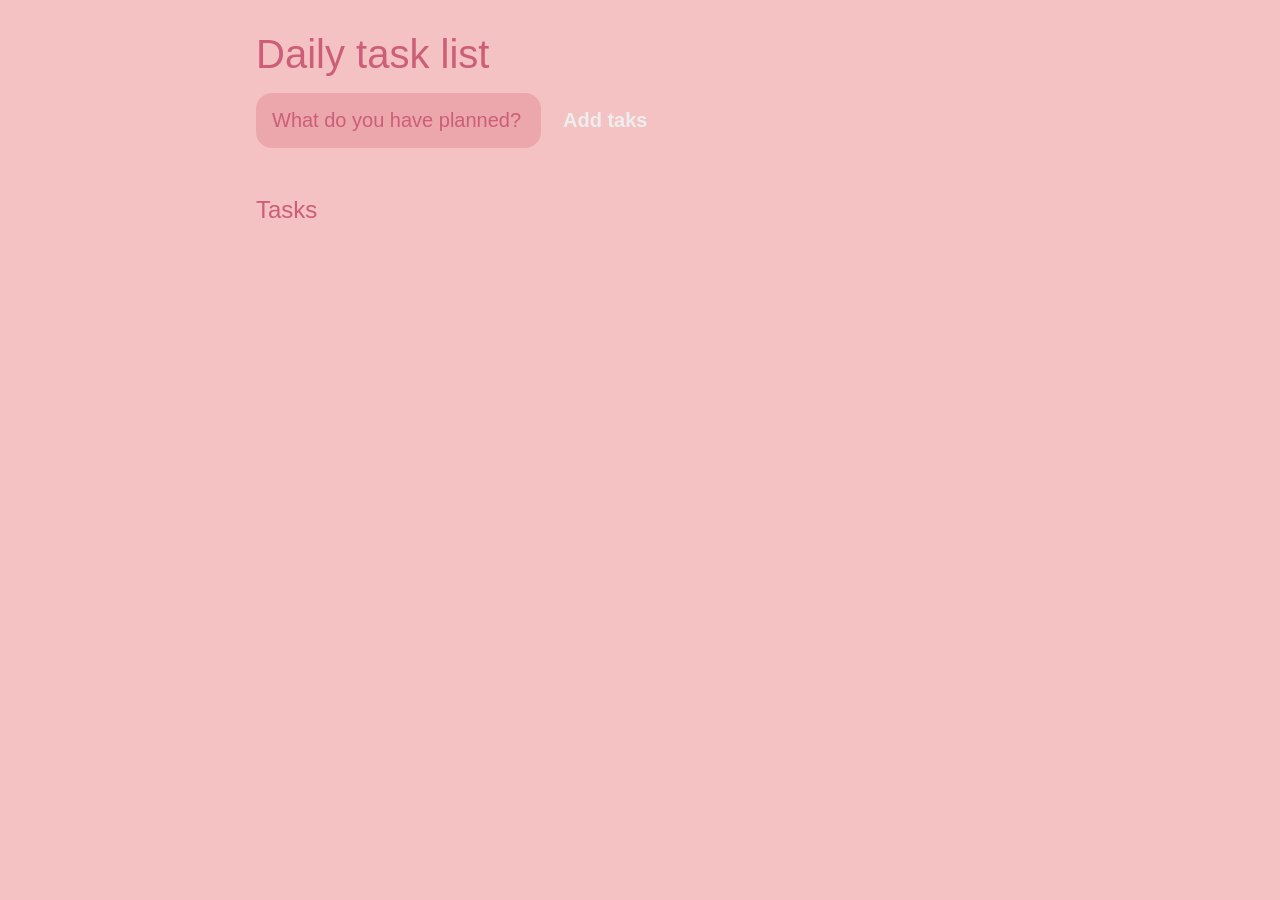
<file: index.html>
<!DOCTYPE html>
<html lang="en">
<head>
    <meta charset="UTF-8">
    <meta http-equiv="X-UA-Compatible" content="IE=edge">
    <meta name="viewport" content="width=device-width, initial-scale=1.0">
    <title>Daily task list</title>
    <link rel="stylesheet" href="main.css" />
</head>
<body>
    <header>
        <h1>Daily task list</h1>
        <form id="new-task-form">
            <input
                type="text"
                name="new-task-input"
                id="new-task-input"
                placeholder="What do you have planned?" />
            <input
                type="submit"
                id="new-task-submit"
                value="Add taks" />
        </form>
    </header>
    <main>
        <section class="task-list">
            <h2>Tasks</h2>

            <div id="tasks">
                <!--<div class="task">
                <div class="content">
                    <input
                    type="text"
                    class="text"
                    value="My shiny task"
                    readonly
                    />
                </div>
                <div class="actions">
                    <button class="edit">Edit</button>
                    <button class="delete">Delete</button>
                
            </div> -->
        </div>
        </section>
    </main>
    <script src="main.js"></script>
</body>
</html>
</file>
<file: main.css>
:root {
    --dark:#f4c2c2;
    --darker:#eba7ac;
    --darkest:#ee959e;
    --gray:#cd5e77;
    --light:#eee;
    --pink:#eee;
    --purple:#eee;
}
* {
    box-sizing: border-box;
    margin: 0;
    font-family: 'fira sans', sans-serif;
}

body {
    display: flex;
    flex-direction: column;
    min-height: 100vh;
    background: var(--dark);
    color: #fff;
}
header {
    padding: 2rem 1rem;
    max-width: 800px;
    width: 100%;
    margin: 0 auto;
}
header h1 {
    font-size: 2.5rem;
    font-weight: 300;
    color: var(--gray);
    margin-bottom: 1rem;
}

#new-task-form {
    display: flex;
}

input,button {
    appearance: none;
    border: none;
    outline: none;
    background: none;
}

#new-task-input {
    flex-direction: 1 1 0%;
    background-color: var(--darker);
    padding: 1rem;
    border-radius: 1rem;
    margin-right: 1rem;
    color: var(--light);
    font-size: 1.25rem;
}

#new-task-input::placeholder {
    color: var(--gray)
}

#new-task-submit {
    color: var(--pink);
    font-size: 1.25rem;
    font-weight: 700;
    background-image: linear-gradient(to right, var(--pink), var(--pink));
    -webkit-background-clip: text;
    -webkit-text-fill-color: transparent;
    cursor: pointer;
    transition: 0,4s;
}
#new-task-submit:hover {
    opacity: 0.8;
}
#new-task-submit:active {
    opacity: 0.6;
}

main {
    flex: 1 1 0%;
    max-width: 800px;
    width: 100%;
    margin: 0 auto;
}
.task-list {
    padding: 1rem;
}
.task-list h2{
    font-size: 1.5rem;
    font-weight: 300;
    color: var(--gray);
    margin-bottom: 1rem;
}

#tasks .task{
    display: flex;
    justify-content: space-between;
    background-color: var(--darkest);
    padding: 1rem;
    border-radius: 1rem;
    margin-bottom: 1rem;
}

#tasks .task .content .text {
    color: var(--light);
    font-size: 1.125rem;
    width: 100%;
    display: block;
    transition: 0.4s;
}

#tasks .task .content .text:not(:read-only) {
    color: var(--pink);
}

#tasks .task .actions {
    display: flex;
    margin: 0 -0.5rem;
}

.task .actions button {
    cursor: pointer;
    margin: 0 0.5rem;
    font-size: 1.125rem;
    font-weight: 700;
    text-transform: uppercase;
    transition: 0.4s;
}
.task .actions button:hover {
    opacity: 0.8;
}

.task .actions button:active {
    opacity: 0.6;
}

.task .actions .edit {
    background-image: linear-gradient(to right, var(--pink), var(--purple));
    -webkit-background-clip: text;
    -webkit-text-fill-color: transparent;
}

.task .actions .delete {
    color: crimson;
}
</file>
